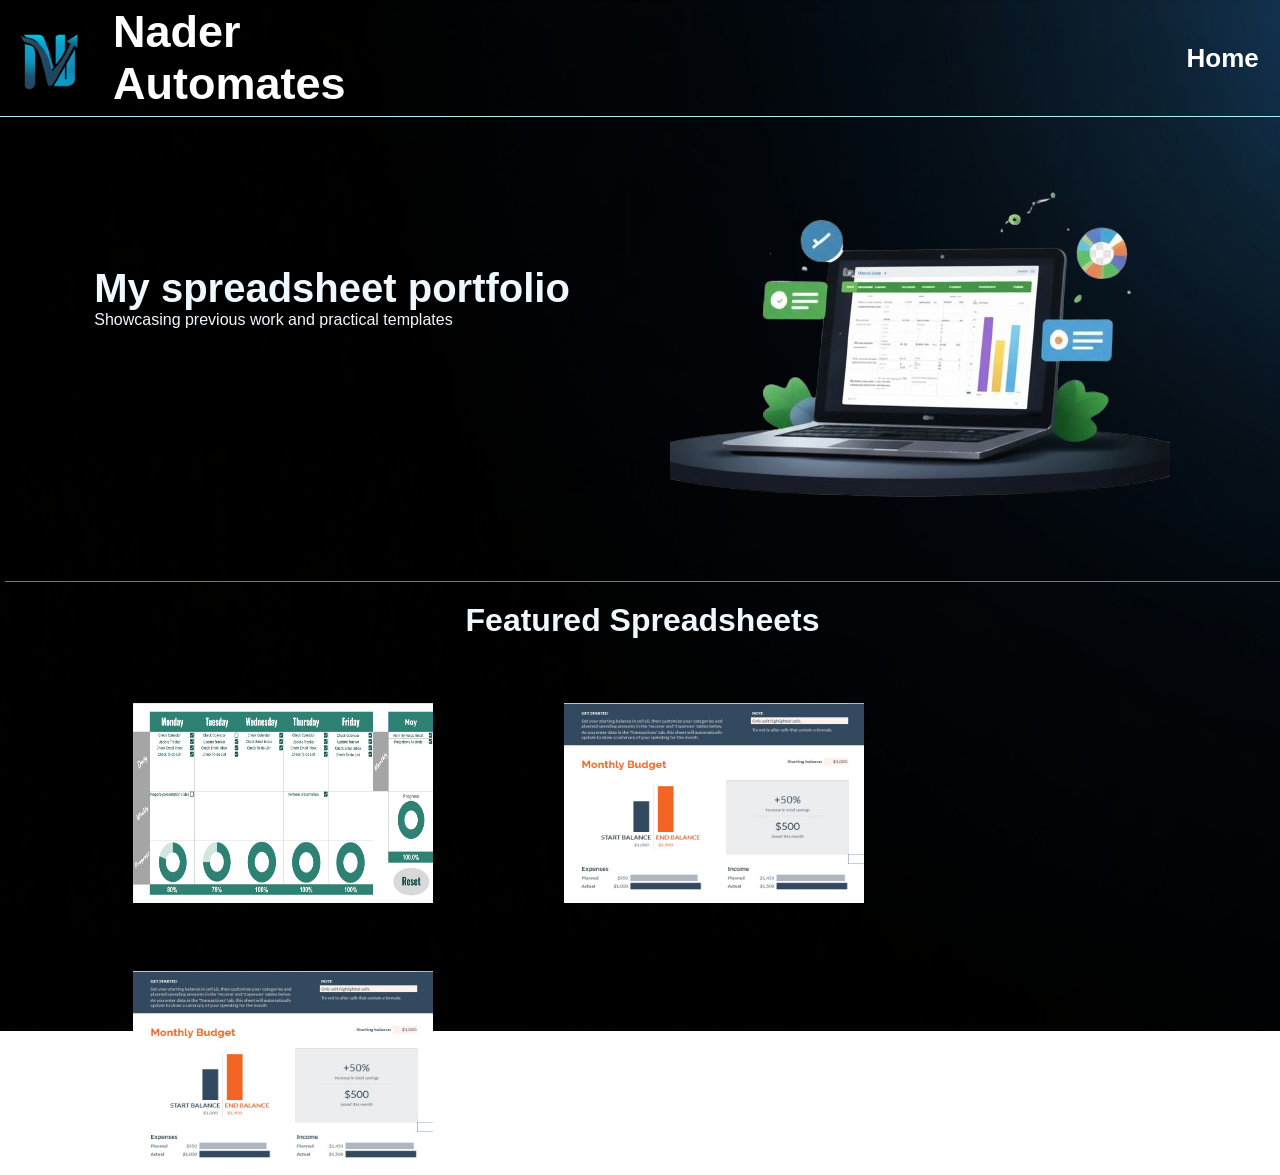
<file: index.html>
<!DOCTYPE HTML>
<HTML>
<head>
    <meta charset="UTF-8" />
    <meta name="viewport" content="width=device-width, initial-scale=1.0" />
    <title>My Spreadsheet Portfolio</title>
    <link rel="stylesheet" href="CSS/style.css" />
</head>    
<body>
    <header>
        <img src="Media/loggo.png" id="logo" />
        <a id= "NA"> Nader Automates </a>
        <a class="head" id="home" href="index.html">Home</a>
        <a class="head">Contact</a>
        <a class="head">Get in touch</a>
    </header>

    

    <main>
        <section id="Lfou9">
            <div class="text-box">
                <h1>My spreadsheet portfolio</h1>
                <p>Showcasing previous work and practical templates</p>
            </div>
            <img src="Media/LP3.png" id="laptop" />
        </section>
        
        
        <section id="Louta">
            <h2>Featured Spreadsheets</h2>
            <section class="Feat">
                <a href="taskDashboard.html"><img src="Media/TT.jpg" class="sheet"/></a>
            </section>
            <section class="Feat">
                <img src="Media/sheet.jpg" class="sheet"/>
            </section>
            <section class="Feat">
                <img src="Media/sheet.jpg" class="sheet"/>
            </section>
            
        </section>            
    </main>

    
</body>    
</HTML>
</file>
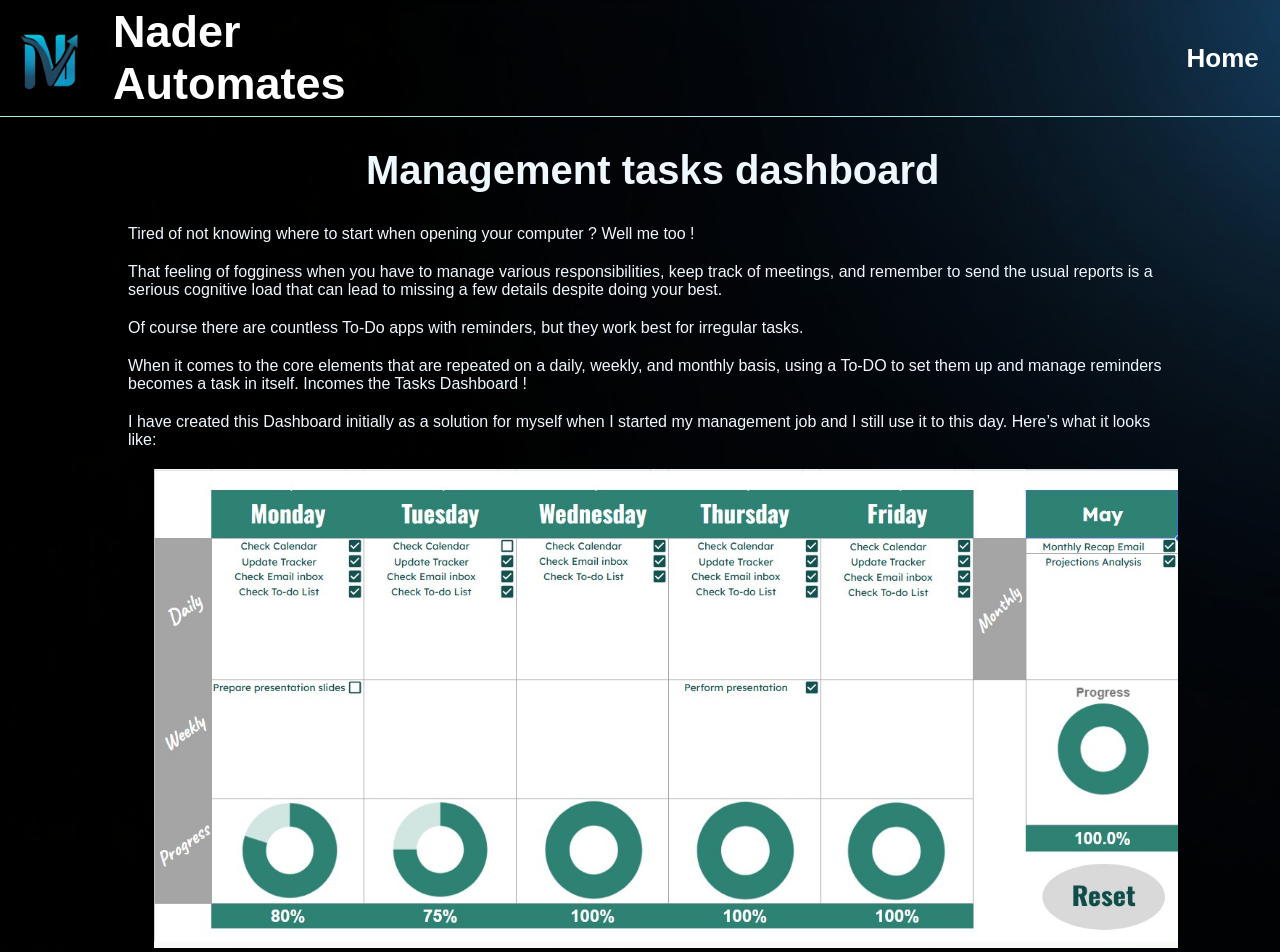
<file: taskDashboard.html>
<!DOCTYPE HTML>
<HTML>
<head>
    <meta charset="UTF-8" />
    <meta name="viewport" content="width=device-width, initial-scale=1.0" />
    <title>Task Dashboard</title>
    <link rel="stylesheet" href="CSS/style.css" />
    <link rel="stylesheet" href="CSS/TT.css" />
</head>
<body>
    <header>
        <img src="Media/loggo.png" id="logo" />
        <a id= "NA"> Nader Automates </a>
        <a class="head" id="home" href="index.html">Home</a>
        <a class="head">Contact</a>
        <a class="head">Get in touch</a>
    </header>
    <section id="main">
        <h1>  Management tasks dashboard  </h1>
        <p>
             Tired of not knowing where to start when opening your computer ? Well me too !
        </p>
        <p>
            That feeling of fogginess when you have to manage various responsibilities, keep track of meetings, 
            and remember to send the usual reports is a serious cognitive load that can lead to missing a few details despite doing your best.
        </p>
        <p>
            Of course there are countless To-Do apps with reminders, but they work best for irregular tasks.
        </p>
        <p>
            When it comes to the core elements that are repeated on a daily, weekly, and monthly basis, using a To-DO to set them up and manage reminders becomes a task in itself.
            Incomes the Tasks Dashboard !
        </p>
        <p>
            I have created this Dashboard initially as a solution for myself when I started my management job and I still use it to this day.
            Here’s what it looks like: 
        </p>
        <img src="Media/TT.jpg" id="dashboard" />
    </section>







</body>
</file>
<file: CSS/style.css>
/* Basic page settings */
*, *::before, *::after {
  box-sizing: border-box;
  margin: 0;
  padding: 0;
}
.container {
  width: 100%;
  max-width: 1200px; 
  margin: 0 auto;
  padding: 0 1.5rem; 
}
.grid {
  display: grid;
  gap: 1.5rem;
  grid-template-columns: 1fr; 
}
@media (min-width: 768px) {
  .grid {
    grid-template-columns: repeat(2, 1fr); /* 2 columns on tablets */
  }
}
@media (min-width: 1024px) {
  .grid {
    grid-template-columns: repeat(3, 1fr); /* 3 columns on desktops */
  }
}
/*----------------------------------------------------------------------------*/

/* Core elements */
body{
    display: flex;
    flex-direction: column;
    background: url(../Media/bck3.jpg)  center / cover no-repeat;
    min-height: 100vh;
    margin: 0;
    font-family: Arial, Helvetica, sans-serif ;
}
header{
    height: 13vh;
    display: flex;
    align-items: center;
    gap: 13px; 
    border-bottom: 0.1px groove paleturquoise;
}
main{
    padding-top: 5px;
    padding-left: 5px;
    flex: 1;
    
    
}

/*----------------------------------------------------------------------------*/

/* Components with id */
#logo{
    height: 100px;
    width: 100px;
}
#home{
  margin-left: 92vh;
}
#Lfou9{
  display: flex;
  align-items: center;
  height: 35vh;
  margin-top: 4vh;
  margin-left:7%;
  margin-bottom: 5vh;
}

#Louta{
  height: 50vh;
  margin-top: 12vh;
  border-top: 1px solid rgba(255, 255, 255, 0.45);
}

#laptop{
  height: 48vh;
  width: 500px;
  float: left;
  margin-left: 5vw;
  
  object-fit:cover  ;    /* Prevents the image from stretching/distorting */
}
#NA{
    color: white;
    font-weight: bold;
    font-size: 45px;
    margin-top: 0;
}

/*----------------------------------------------------------------------------*/


/* Classes */
.text-box{
  width: 40vw;
  height: 20vh;
  padding-top: 40px;
  margin-top: 0;
  align-items: right;
}
.head{
  margin-right: 15px;
  color: white;
  font-weight: bold;
  font-size: 26px;
  text-decoration: none;
}
.Feat{
  display: inline-block;
  margin-top: 5%; 
  margin-left: 10%;
  margin-right: auto;
  
}
.sheet{
  width: 300px;
  height: 200px;
  
}
/*----------------------------------------------------------------------------*/

/* Components: Generic */
p{
    color: aliceblue;
    width: fit-content;
}
h1{
    color: aliceblue;
    font-size: 250%;
    
}
h2{
    color: aliceblue;
    text-align: center;
    margin-top: 20px;
    font-size:xx-large;
}
button{
    background-color: black;
    color: aliceblue;
    border-color: aliceblue;
    border-width: 3px;
    position:right;
}
</file>
<file: CSS/TT.css>
#main{
    margin-left: 10vw;
    padding-right: 10vw;
    margin-right: auto;
}
#dashboard{
    margin-left: 2vw;
    width: 80vw;
}




h1{
    text-align: center;
    margin-top: 3%;
    margin-bottom: 3%;
}
p{
    text-align: left;
    margin-bottom:20px;
}
</file>
